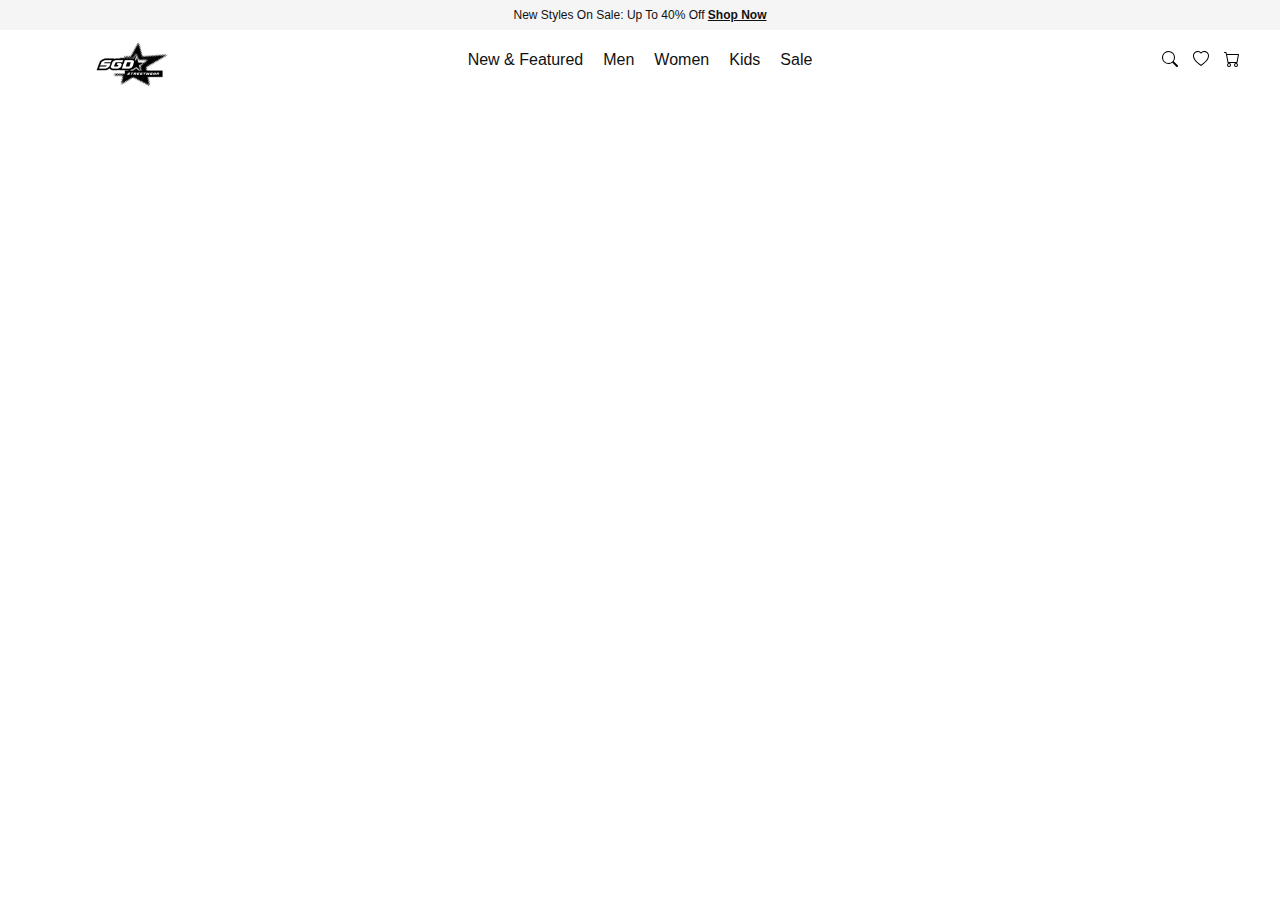
<file: favor.html>
<!DOCTYPE html>
<html lang="vi">
<head>
    <meta charset="UTF-8">
    <meta name="viewport" content="width=device-width, initial-scale=1.0">
    <title>Just Do It. Nike VN (Clone)</title>
    
    <link rel="stylesheet" href="style.css">
</head>
<body>

    <div class="top-bar">
        New Styles On Sale: Up To 40% Off <a href="#">Shop Now</a>
    </div>

    <nav>
        <a href="#" class="logo">
            <img src="logo.png" alt="Logo">
        </a>

        <ul class="nav-links">
            <li><a href="#">New & Featured</a></li>
            <li><a href="#">Men</a></li>
            <li><a href="#">Women</a></li>
            <li><a href="#">Kids</a></li>
            <li><a href="#">Sale</a></li>
        </ul>

        <div class="nav-icons">
            <button class="find-icon-btn"><svg xmlns="http://www.w3.org/2000/svg" width="16" height="16" fill="currentColor" class="bi bi-search" viewBox="0 0 16 16">
  <path d="M11.742 10.344a6.5 6.5 0 1 0-1.397 1.398h-.001q.044.06.098.115l3.85 3.85a1 1 0 0 0 1.415-1.414l-3.85-3.85a1 1 0 0 0-.115-.1zM12 6.5a5.5 5.5 0 1 1-11 0 5.5 5.5 0 0 1 11 0"/>
</svg></button>
            <button class="fav-icon-btn"><svg xmlns="http://www.w3.org/2000/svg" width="16" height="16" fill="currentColor" class="bi bi-heart" viewBox="0 0 16 16">
  <path d="m8 2.748-.717-.737C5.6.281 2.514.878 1.4 3.053c-.523 1.023-.641 2.5.314 4.385.92 1.815 2.834 3.989 6.286 6.357 3.452-2.368 5.365-4.542 6.286-6.357.955-1.886.838-3.362.314-4.385C13.486.878 10.4.28 8.717 2.01zM8 15C-7.333 4.868 3.279-3.04 7.824 1.143q.09.083.176.171a3 3 0 0 1 .176-.17C12.72-3.042 23.333 4.867 8 15"/>
</svg></button>
            <button class="cart-icon-btn"><svg xmlns="http://www.w3.org/2000/svg" width="16" height="16" fill="currentColor" class="bi bi-cart" viewBox="0 0 16 16">
  <path d="M0 1.5A.5.5 0 0 1 .5 1H2a.5.5 0 0 1 .485.379L2.89 3H14.5a.5.5 0 0 1 .491.592l-1.5 8A.5.5 0 0 1 13 12H4a.5.5 0 0 1-.491-.408L2.01 3.607 1.61 2H.5a.5.5 0 0 1-.5-.5M3.102 4l1.313 7h8.17l1.313-7zM5 12a2 2 0 1 0 0 4 2 2 0 0 0 0-4m7 0a2 2 0 1 0 0 4 2 2 0 0 0 0-4m-7 1a1 1 0 1 1 0 2 1 1 0 0 1 0-2m7 0a1 1 0 1 1 0 2 1 1 0 0 1 0-2"/>
</svg></button>
   
    <script src="script.js"></script>
</body>
</html>
</file>
<file: style.css>
/* --- 1. BIẾN & RESET --- */
:root {
    --primary: #111111;
    --secondary: #757575;
    --bg-gray: #f5f5f5;
    --white: #ffffff;
    --font-main: 'Helvetica Neue', Helvetica, Arial, sans-serif;
}

* { margin: 0; padding: 0; box-sizing: border-box; }

body {
    font-family: var(--font-main);
    color: var(--primary);
    background-color: var(--white);
    overflow-x: hidden; /* Ẩn thanh cuộn ngang của body */
    text-rendering: optimizeSpeed;
}

/* Tối ưu hóa việc render các section ngoài màn hình */
section, footer {
    content-visibility: auto;
    contain-intrinsic-size: 1px 500px;
}

a { text-decoration: none; color: inherit; cursor: pointer; }
ul { list-style: none; }
button { cursor: pointer; border: none; outline: none; background: none; font-family: inherit; }

/* --- 2. HEADER & NAV --- */
.top-bar {
    background-color: var(--bg-gray);
    text-align: center;
    padding: 8px;
    font-size: 12px;
    font-weight: 500;
}
.top-bar a { text-decoration: underline; font-weight: bold; }

nav {
    position: sticky; top: 0;
    display: flex; justify-content: space-between; align-items: center;
    padding: 0 40px; height: 60px;
    background: var(--white);  z-index: 100;
}

.logo img { width: 160px; height: auto; display: block; }

.nav-links { display: flex; gap: 20px; position: absolute; left: 50%; transform: translateX(-50%); }
.nav-links a { font-weight: 500; font-size: 16px; position: relative; padding-bottom: 5px; }
.nav-links a:hover { border-bottom: 2px solid var(--primary); }

.nav-icons { display: flex; gap: 15px; align-items: center; }
.icon-btn { font-size: 20px; padding: 8px; border-radius: 50%; transition: 0.2s; display: flex; align-items: center; justify-content: center; }
.icon-btn:hover { background-color: #e5e5e5; }

/* --- SEARCH BAR (Nike Style) --- */
.search-wrapper {
    display: flex;
    align-items: center;
    background-color: var(--bg-gray);
    border-radius: 100px;
    padding: 6px 12px;
    width: 180px;
    transition: all 0.3s ease;
    margin-right: 10px;
    position: relative; /* Để căn chỉnh dropdown theo khung này */
}
.search-wrapper:hover { background-color: #e5e5e5; }

/* Khi click vào ô tìm kiếm, thanh này sẽ dài ra giống Nike */
.search-wrapper:focus-within { background-color: #e5e5e5; width: 240px; }

.search-btn { display: flex; align-items: center; justify-content: center; color: var(--primary); }
.search-input {
    border: none; background: transparent; outline: none;
    width: 100%; font-family: inherit; font-size: 16px; font-weight: 500;
    color: var(--primary); margin-left: 8px;
}
.search-input::placeholder { color: var(--secondary); }

/* --- SEARCH DROPDOWN --- */
.search-dropdown {
    position: absolute;
    top: 120%; /* Cách thanh tìm kiếm một chút */
    right: 0;
    width: 280px; /* Rộng hơn thanh tìm kiếm để chứa nhiều chữ */
    background-color: var(--white);
    border-radius: 12px;
    padding: 15px 0;
    box-shadow: 0 4px 20px rgba(0,0,0,0.15); /* Đổ bóng nhẹ */
    opacity: 0; visibility: hidden; /* Ẩn mặc định */
    transform: translateY(-10px);
    transition: all 0.2s ease;
    z-index: 999; /* Đảm bảo hiện trên mọi thứ khác */
}

/* Hiện dropdown khi focus vào ô input */
.search-wrapper:focus-within .search-dropdown {
    opacity: 1; visibility: visible; transform: translateY(0);
}

.search-dropdown h4 { font-size: 13px; color: var(--secondary); margin: 0 20px 10px; font-weight: 600; text-transform: uppercase; }
.search-item { display: block; padding: 8px 20px; font-size: 15px; font-weight: 500; color: var(--primary); transition: 0.2s; }
.search-item:hover { background-color: var(--bg-gray); }

@media (max-width: 900px) {
    /* Trên mobile, không ẩn input hoàn toàn mà để nó thu nhỏ lại */
    .search-wrapper { width: 40px; padding: 6px 8px; overflow: hidden; }
    .search-wrapper:focus-within { width: 200px; background-color: var(--bg-gray); }
    .search-dropdown { width: 220px; right: -50px; }
}

/* --- SEARCH OVERLAY --- */
.search-overlay {
    position: fixed;
    top: 0;
    left: 0;
    width: 100vw;
    height: 100vh;
    background-color: rgba(0, 0, 0, 0.4); /* Màu tối mờ */
    backdrop-filter: blur(4px); /* Hiệu ứng làm mờ nền */
    z-index: 90; /* Thấp hơn nav (100) để thanh nav vẫn sáng */
    opacity: 0;
    visibility: hidden;
    transition: all 0.3s ease;
    pointer-events: none; /* Không ngăn cản click khi đang ẩn */
}

/* Kích hoạt overlay khi thanh tìm kiếm được focus */
body:has(.search-wrapper:focus-within) .search-overlay {
    opacity: 1;
    visibility: visible;
    pointer-events: auto;
}

/* Khóa cuộn trang khi đang mở tìm kiếm để trải nghiệm mượt hơn */
body:has(.search-wrapper:focus-within) {
    overflow: hidden;
}

/* --- 3. HERO SECTION --- */
.hero { margin-bottom: 60px; position: relative; overflow: hidden; }
.hero-img {
    pointer-events: none;
    width: 100%; height: 95vh;
    object-fit: cover; object-position: center;
    position: relative;
}

.hero-content { text-align: center; padding: 40px 20px; }
.hero-tag { font-weight: 500; margin-bottom: 10px; font-size: 16px; }

.hero-title {
    font-size: 70px; font-weight: 900; text-transform: uppercase;
    line-height: 0.9; margin-bottom: 20px; letter-spacing: -2px;
    font-family: 'Arial Black', sans-serif;
}
.hero-desc { margin-bottom: 30px; font-size: 16px; max-width: 600px; margin: 0 auto 30px auto; }

.btn-group { display: flex; justify-content: center; gap: 10px; }

.btn-nike {
    background-color: var(--primary); color: var(--white);
    padding: 10px 25px; border-radius: 30px;
    font-weight: 500; font-size: 15px; transition: 0.3s;
}
.btn-nike:hover { background-color: #3d3d3d; }
.btn-nike.secondary { background-color: #fff; color: #111; border: 1px solid #ccc; }
.btn-nike.secondary:hover { border-color: #111; }

/* --- 4. TRENDING CAROUSEL --- */
.section-header {
    display: flex; justify-content: space-between; align-items: center;
    padding: 0 40px; margin-bottom: 20px;
}
.section-title { font-size: 24px; font-weight: 800; letter-spacing: 1px; text-transform: uppercase; margin: 0; }
.scroll-btns { display: flex; gap: 10px; }
.circle-btn { background-color: #f5f5f5; width: 40px; height: 40px; }

.product-scroll {
    display: flex; gap: 20px; overflow-x: auto;
    padding: 0 40px 40px 40px;
    scrollbar-width: none; /* Firefox */
    cursor: grab; /* Con trỏ hình bàn tay */
}
.product-scroll::-webkit-scrollbar { display: none; /* Chrome/Safari */ }
.product-scroll.active { cursor: grabbing; /* Con trỏ nắm chặt khi kéo */ }

.product-card { min-width: 400px; cursor: pointer; user-select: none; /* Không cho bôi đen text khi kéo */ }

.card-img-wrap {
    width: 100%; height: 400px; background-color: var(--bg-gray);
    margin-bottom: 15px; position: relative;
}
.card-img-wrap img { width: 100%; height: 100%; object-fit: cover; mix-blend-mode: multiply; }

.card-info { display: flex; justify-content: space-between; align-items: flex-start; }
.p-name { font-weight: 500; font-size: 16px; margin-bottom: 5px; }
.p-cat { color: var(--secondary); font-size: 16px; }
.p-price { font-weight: 500; }


.center-text{
    z-index: 2;
    transform: translate(-50%, -50%);
    position: absolute;
    left: 50%;
    top: 50%;
}

/* --- FEATURED TILES --- */
.featured { padding: 0; }
.featured-inner { max-width: none; width: 100%; margin: 0; display: grid; grid-template-columns: 1fr 1fr; gap: 0; padding: 0; }
.featured-card { border-radius: 0; overflow: visible; position: relative; min-height: 600px; background-size: cover; background-position: center; display: flex; align-items: flex-end; }
.featured-card .featured-content { padding: 28px; color: #fff; z-index: 2; }
.featured-card::before{ content: ""; position:absolute; inset:0; background: linear-gradient(180deg, rgba(0,0,0,0.12) 0%, rgba(0,0,0,0.55) 80%); }
.featured-card.left .kicker, .featured-card.right .kickearr{ font-size: 14px; mgin-bottom: 8px; opacity: 0.95; }
.featured-card h3{ margin:0 0 12px 0; font-size: 26px; line-height:1.05; font-weight:700; }
.feature-btn{ display:inline-block; background:#fff; color:#111; padding:10px 18px; border-radius:999px; text-decoration:none; font-weight:600; box-shadow: 0 8px 18px rgba(0,0,0,0.25); }

@media (max-width: 900px){
    .featured-inner{ grid-template-columns: 1fr; padding: 0 20px; }
    .featured-card{ min-height: 320px; }
}
/* --- RESPONSIVE --- */
@media (max-width: 768px) {
    .nav-links { display: none; }
    .hero-title { font-size: 40px; }
    .product-card { min-width: 300px; }
    nav { padding: 0 20px; }
    .section-header, .product-scroll { padding-left: 20px; padding-right: 20px; }
}
.title-text{
    white-space: nowrap;
    font-family: 'Anton', sans-serif;
    font-weight: 900;
    text-transform: uppercase;
    font-size: 60px;
    letter-spacing: -1px;
    color: rgb(255, 255, 255);
    text-shadow: 2px 2px 4px rgba(0, 0, 0, 0.7);
}
.second-title-text{
    font-size: 20px;
    font-weight: bold;
    margin-top: 20px;
    margin-bottom: 30px;
    color: rgb(255, 255, 255);
}
.feature-title{font-size: 28px; font-weight: 800; letter-spacing: 1px; text-transform: uppercase; margin: 0; }

/* inline Shop-by-Sport under Trending */
.shop-by-sport-inline { padding: 24px 40px 40px 40px; }
.shop-by-sport-inline .sport-grid { display: grid; grid-template-columns: repeat(3, 1fr); gap: 20px; max-width: 1200px; margin: 0 auto; }
.shop-by-sport-inline .sport-card img { width: 100%; height: 220px; object-fit: cover; border-radius: 6px; display: block; }
.shop-by-sport-inline .sport-caption { margin-top: 10px; text-align: center; font-size: 16px; color: var(--primary); }

@media (max-width: 900px) {
    .shop-by-sport-inline .sport-grid { grid-template-columns: 1fr; }
    .shop-by-sport-inline .sport-card img { height: 180px; }
}
</file>
